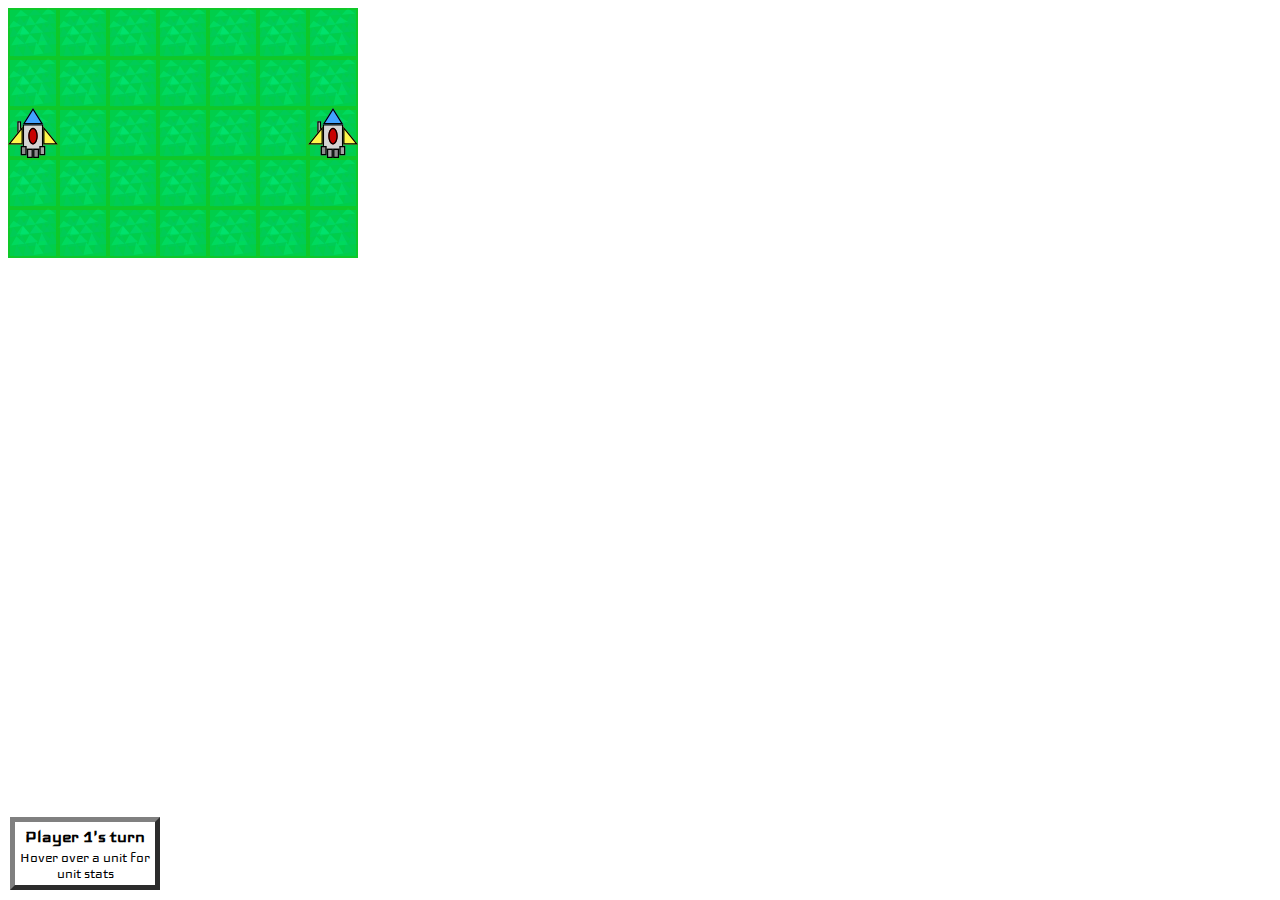
<file: index.html>
<!DOCTYPE html PUBLIC "-//W3C//DTD XHTML 1.0 Strict//EN"
"http://www.w3.org/TR/xhtml1/DTD/xhtml1-strict.dtd">
<html xmlns="http://www.w3.org/1999/xhtml">
    <head>
        <meta http-equiv="content-type" content="text/html;charset=utf-8" />
        <title>Spaceship Tanks</title>
        <script src="code.js"></script>
        <link href="styles.css" rel="stylesheet" />
        <!-- Load fonts from Google fonts -->
        <link href="http://fonts.googleapis.com/css?family=Iceland" rel="stylesheet" type="text/css" />
    </head>
    <body>
        <!-- Main SVG scene with units, tiles, etc. -->
        <svg width="350" height="250" id="scene">
        </svg>
        <!-- Statistic table for unit hover -->
        <table class="stats">
            <tr>
                <td class="stats alert" id="stats_alert"></td>
            </tr>
            <tr>
                <th id="stats_title" class="stats title">Info</th>
            </tr>
            <tr id="helper">
                <td>Hover over a unit for unit stats</td>
            </tr>
            <tr id="stats_row_player" class="stats row player" hidden>
                <td class="stats key">Player: <span id="stats_player" class="stats value" ></span></td>
            </tr>
            <tr id="stats_row_health" class="stats row health" hidden>
                <td class="stats key">Health: <span id="stats_health" class="stats value" ></span></td>
            </tr>
            <tr class="stats row attack" id="stats_row_attack" hidden>
                <td class="stats key">Attack: <span id="stats_attack" class="stats value" ></span></td>
            </tr>
            <tr class="stats row speed" id="stats_row_speed" hidden>
                <td class="stats key">Speed: <span id="stats_speed" class="stats value" ></span></td>
            </tr>
        </table>
        <!-- Invisible objects store SVGs so that the JS can access them -->
        <object onload="objectLoaded()" class="hidden" id="spaceship" data="Resources/SVG/spaceship.svg" type="image/svg+xml"></object>
        <object onload="objectLoaded()" class="hidden" id="grass" data="Resources/SVG/grass.svg"></object>
	<object onload="objectLoaded()" class="hidden" id="addnew" data="Resources/SVG/addnew.svg"></object>
    </body>
</html>
</file>
<file: styles.css>
/* TODO: Use CSS to animate the spaceships' moves, attacks, and deaths. This is the LAST item in the old Checkpoint 1 (which was a list of todo's that I made for myself to complete before adding new new features), and once it is implemented it will be time to draw up Checkpoint 2 and get started on implementing the strategy of the game! (or just work on the realtime spinoff for a while)  */

body {
    font-family: "Iceland", sans-serif;
}

.hidden {
    visibility: hidden;
}

/*** Stats table ***/

.stats {
    text-align: center;
}

table.stats {
    background-color: white;
    border: outset 5px gray;
    bottom: 10px;
    left: 10px;
    width: 150px;
    position: fixed;
}

.stats.alert {
    color: #A00;
    font-size: 110%;
}

.stats.title {
    font-size: 125%;
}

.stats.key {
    /* affects the prefixes to the player info stats e.g. the text "Player: " */
}

.stats.value {
    /* affects the actual numbers for player info stats e.g. the "1" in "Player: 1"*/
}

.stats#helper {
    text-align: center;
}

/*** SVGs ***/

[highlight="none"] .highlight * {
    fill-opacity: 0;
}

[highlight="tile_move"] .highlight * {
    fill-opacity: 0.2;
    fill: blue;
}

[highlight="tile_attack"] .highlight * {
    fill-opacity: 0.4;
    fill: red;
}

[highlight="unit_idle"] .highlight * {
    fill-opacity: 0.2;
}

[player="1"] .highlight * {
    fill: aqua;
}

[player="2"] .highlight * {
    fill: red;
}

#scene {
    -webkit-user-select: none;
    user-select: none;
}

[highlight="unit_selected"] .highlight * {
    animation-duration: 1s;
    animation-name: pulse;
    animation-iteration-count: infinite;
    -webkit-animation-duration: 1s;
    -webkit-animation-name: pulse;
    -webkit-animation-iteration-count: infinite;
}

@keyframes pulse {
    from {
        fill-opacity: 0.2;
    }
    
    50% {
        fill-opacity: 0.35;
    }
    
    to {
        fill-opacity: 0.2;
    }
}

@-webkit-keyframes pulse {
    from {
        fill-opacity: 0.2;
    }
    
    50% {
        fill-opacity: 0.35;
    }
    
    to {
        fill-opacity: 0.2;
    }
}

.gun {
    transform-origin: 15.5px 18px;
    animation-duration: 5s;
    animation-name: rotategun;
    animation-iteration-count: infinite;
    animation-timing-function: linear;
    -webkit-transform-origin: 15.5px 18px;
    -webkit-animation-duration: 5s;
    -webkit-animation-name: rotategun;
    -webkit-animation-iteration-count: infinite;
    -webkit-animation-timing-function: linear;
}

@keyframes rotategun {
    from {
        transform: rotate(0deg);
    }
    to {
        transform: rotate(360deg);
    }
}

@-webkit-keyframes rotategun {
    from {
        -webkit-transform: rotate(0deg);
    }
    to {
        -webkit-transform: rotate(360deg);
    }
}
</file>
